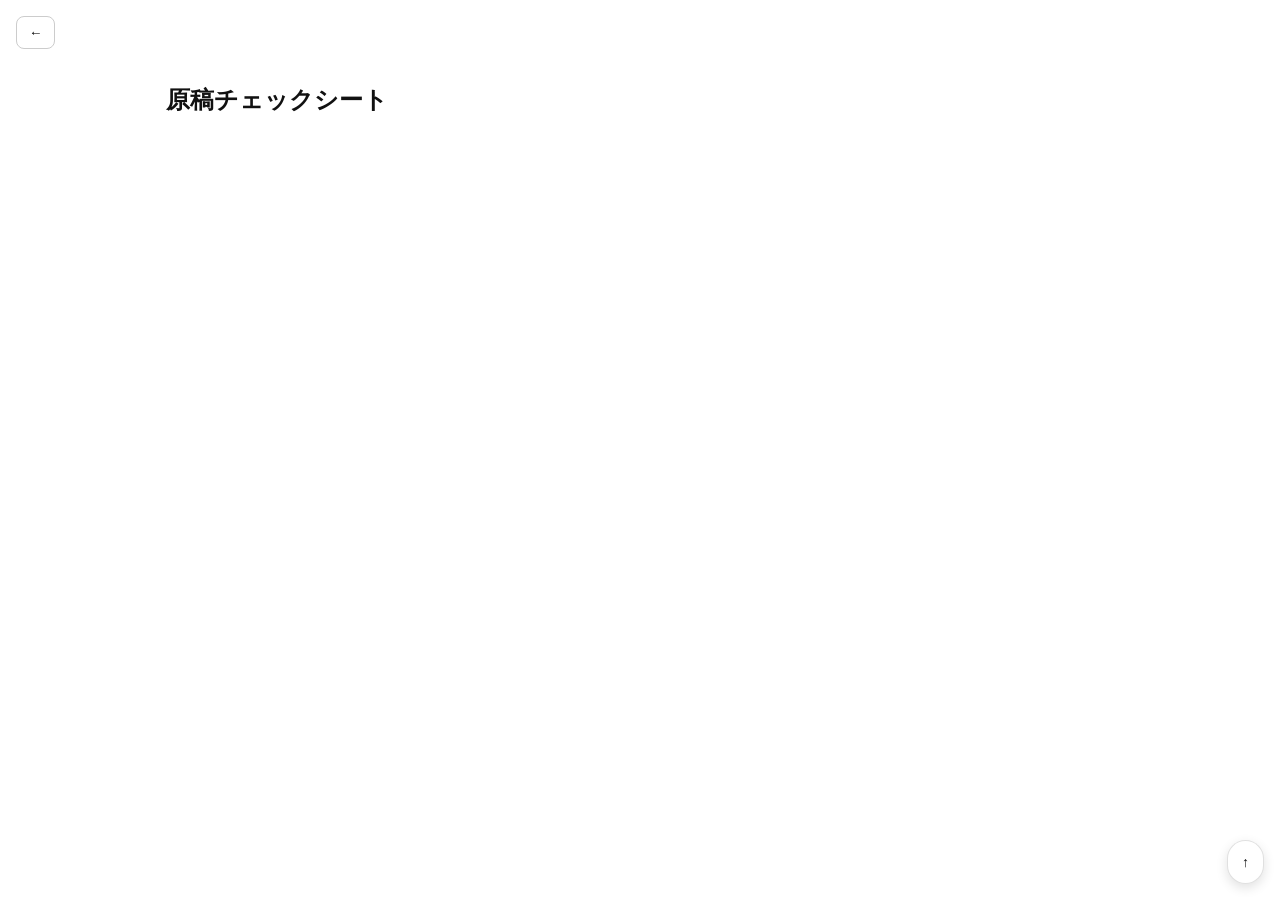
<file: manuscript.html>
<!DOCTYPE html>
<html lang="ja">
<head>
<meta charset="UTF-8">
<meta name="viewport" content="width=device-width, initial-scale=1">
<title>原稿チェック</title>
<link rel="stylesheet" href="style.css?v=20260307o">
</head>

<body class="manuscript-page">

<button onclick="history.back()" class="back-btn">←</button>
<h2>原稿チェックシート</h2>

<div id="pageTiles"></div>
<div id="checklistTable"></div>

<button id="backToTop" type="button" class="back-to-top">↑</button>

<script src="manuscript.js?v=20260307o"></script>

</body>
</html>
</file>
<file: style.css>
:root{
  --bg:#fff;
  --panel:#f6f7fb;
  --border:rgba(0,0,0,.12);
  --text:#111;
  --radius:14px;
  --gap:12px;
}

/* 基本 */
html, body{
  width:100%;
  max-width:100%;
  overflow-x:hidden;
}

*,
*::before,
*::after{
  box-sizing:border-box;
}

body{
  margin:0;
  background:var(--bg);
  color:var(--text);
  font-family:system-ui,-apple-system,"Segoe UI",Roboto,"Noto Sans JP","Hiragino Sans","Yu Gothic",sans-serif;
  font-size:16px;
  line-height:1.5;
}

.container{
  width:100%;
  max-width:920px;
  margin:0 auto;
  padding:12px;
}

h1{
  margin:8px 0 12px;
  font-size:22px;
}

h2{
  margin:0 0 10px;
  font-size:18px;
}

.panel{
  background:var(--panel);
  border:1px solid var(--border);
  border-radius:var(--radius);
  padding:12px;
  margin:12px 0;
}

.banner{
  position:sticky;
  top:0;
  z-index:9999;
  background:#fff;
  border-bottom:1px solid var(--border);
  padding:10px 12px;
  border-radius:0 0 12px 12px;
}

.banner__row{
  display:flex;
  gap:10px;
  align-items:center;
  justify-content:space-between;
}

.banner__text{
  font-size:14px;
}

.capacity{
  margin:6px 0 10px;
  opacity:.9;
}

.row{
  display:flex;
  gap:8px;
  flex-wrap:wrap;
  align-items:center;
}

.btn-row{
  display:flex;
  gap:8px;
  flex-wrap:wrap;
  margin:10px 0;
}

.btn{
  padding:10px 12px;
  border-radius:12px;
  border:1px solid var(--border);
  background:#fff;
  min-height:44px;
  cursor:pointer;
  font-size:16px;
}

input[type="text"],
input[type="date"],
input[type="number"],
textarea{
  padding:10px 12px;
  border-radius:12px;
  border:1px solid var(--border);
  background:#fff;
  min-height:44px;
  font-size:16px;
}

input[type="text"]{
  flex:1 1 240px;
}

input[type="date"]{
  flex:0 1 160px;
}

input[type="number"]{
  flex:0 1 120px;
}

.list{
  list-style:none;
  padding:0;
  margin:10px 0 0;
}

.task-row{
  display:flex;
  gap:10px;
  align-items:center;
  padding:10px;
  border:1px solid var(--border);
  border-radius:12px;
  background:#fff;
  margin:8px 0;
}

.task-row input[type="checkbox"]{
  width:24px;
  height:24px;
  flex:0 0 auto;
}

.task-meta{
  opacity:.65;
  margin-left:6px;
  font-size:.95em;
}

.task-done{
  opacity:.6;
}

.task-disabled{
  opacity:.45;
}

.manuscript-card{
  background:var(--panel);
  border:1px solid var(--border);
  border-radius:var(--radius);
  padding:12px;
  margin:12px 0;
}

/* 気分ボタン */
.mood-buttons{
  display:flex;
  flex-wrap:nowrap;
  gap:4px;
  overflow-x:auto;
  -webkit-overflow-scrolling:touch;
  padding-bottom:4px;
}

.mood-buttons .btn{
  flex:0 0 auto;
  white-space:nowrap;
}

/* Daily */
#dailyList .task-row{
  display:flex;
  flex-direction:row;
  align-items:center;
}

#dailyList .task-row > span{
  flex:1 1 auto;
}

#dailyList .task-row > button{
  margin-left:auto;
}

@media (max-width:480px){
  .task-row{
    align-items:flex-start;
  }

  #dailyList .task-row > button{
    align-self:flex-end;
  }
}

/* =========================
   manuscript page only
========================= */

.manuscript-page h2,
.manuscript-page #pageTiles,
.manuscript-page #checklistTable{
  max-width: 980px;
  margin-left: auto;
  margin-right: auto;
  padding-left: 16px;
  padding-right: 16px;
}

.manuscript-page h2{
  margin-top:20px;
  margin-bottom:20px;
  padding:0 16px;
  font-size:24px;
  line-height:1.3;
}

/* 上の完成タイル */
.manuscript-page #pageTiles{
  display: grid;
  grid-template-columns: repeat(auto-fill, 44px);
  gap: 8px;
  justify-content: center;
  margin-bottom: 24px;
}

.manuscript-page #pageTiles span{
  width: 44px;
  height: 44px;
  display: grid;
  place-items: center;
  border: 1px solid #ccc;
  border-radius: 6px;
  background: #fafafa;
  font-size: 16px;
  line-height: 1;
  white-space: nowrap;
  padding: 0;
}

.manuscript-page #pageTiles span.tile-empty{
  background:#fafafa;
  color:#222;
}

.manuscript-page #pageTiles span.tile-draft{
  background:#e8f1ff;
  color:#1f3b73;
  border-color:#bfd4ff;
}

.manuscript-page #pageTiles span.tile-pen{
  background:#fff4db;
  color:#6b4b00;
  border-color:#f1d28a;
}

.manuscript-page #pageTiles span.tile-tone{
  background:#f3e8ff;
  color:#5a2b82;
  border-color:#d7b7f6;
}

.manuscript-page #pageTiles span.tile-done{
  background:#333;
  color:#fff;
  border-color:#333;
  font-weight:600;
}

.manuscript-page #checklistTable > div{
  scroll-margin-top: 90px;
}
  
/* チェックシート本体 */
.manuscript-page #checklistTable{
  padding:0 12px 24px;
}

.manuscript-page #checklistTable > div{
  display:grid;
  grid-template-columns:60px repeat(4, max-content) 1fr;
  align-items:center;
  gap:8px;
  padding:8px 10px;
  margin-bottom:6px;
  background:#fafafa;
  border-radius:10px;
  scroll-margin-top: 90px;
}

.manuscript-page #checklistTable strong{
  font-size:18px;
  line-height:1.2;
}

.manuscript-page #checklistTable label{
  font-size: 14px;
  white-space: nowrap;
  display: inline-flex;
  align-items: center;
  gap: 4px;
  line-height: 1.2;
}

.manuscript-page #checklistTable input[type="checkbox"]{
  width: 16px;
  height: 16px;
  margin: 0;
  flex: 0 0 16px;
}

.manuscript-page #checklistTable input[type="text"]{
  width:100%;
  min-height:44px;
  padding:8px 10px;
  font-size:16px;
  line-height:1.4;
  border:1px solid #d8d8d8;
  border-radius:10px;
  background:#fff;
  -webkit-appearance:none;
  appearance:none;
}

.manuscript-page .back-to-top{
  position: fixed;
  right: 16px;
  bottom: 16px;
  z-index: 1000;
  padding: 10px 14px;
  border: 1px solid var(--border);
  border-radius: 999px;
  background: #fff;
  color: var(--text);
  font-size: 14px;
  min-height: 44px;
  box-shadow: 0 4px 12px rgba(0,0,0,.12);
  cursor: pointer;
}

.manuscript-page .back-to-top:active{
  transform: translateY(1px);
}

/* スマホではコメント欄だけ下に落とす */
@media (max-width:900px){
  .manuscript-page #checklistTable > div{
    grid-template-columns:60px repeat(4, max-content);
  }

  .manuscript-page #checklistTable input[type="text"]{
    grid-column:1 / -1;
    margin-top:6px;
  }
}

.manuscript-link-btn{
  display:inline-flex;
  align-items:center;
  justify-content:center;
  padding:8px 12px;
  min-height:40px;
  border:1px solid var(--border);
  border-radius:10px;
  background:#fff;
  color:var(--text);
  text-decoration:none;
  font-size:14px;
}

.manuscript-link-btn:visited{
  color:var(--text);
}

.manuscript-link-btn:hover{
  background:#f9f9f9;
}

.back-btn{
  margin:16px;
  padding:8px 12px;
  border:1px solid #ccc;
  border-radius:8px;
  background:#fff;
  cursor:pointer;
}

#moodButtons button{
  display:flex;
  flex-direction:column;
  align-items:center;
  justify-content:center;
  gap:2px;
}

.mood-num{
  font-size:10px;
  opacity:0.6;
  line-height:1;
}

.task-row{
  align-items:flex-start;
}

.task-row > div{
  flex: 1 1 auto;
  min-width: 0;
}

.task-meta{
  display:block;
  margin-top:4px;
  font-size:13px;
  color:#666;
  white-space:nowrap;
}

.task-row > button{
  width:36px;
  height:36px;
  min-width:36px;
  padding:0;
  font-size:16px;
}
</file>
